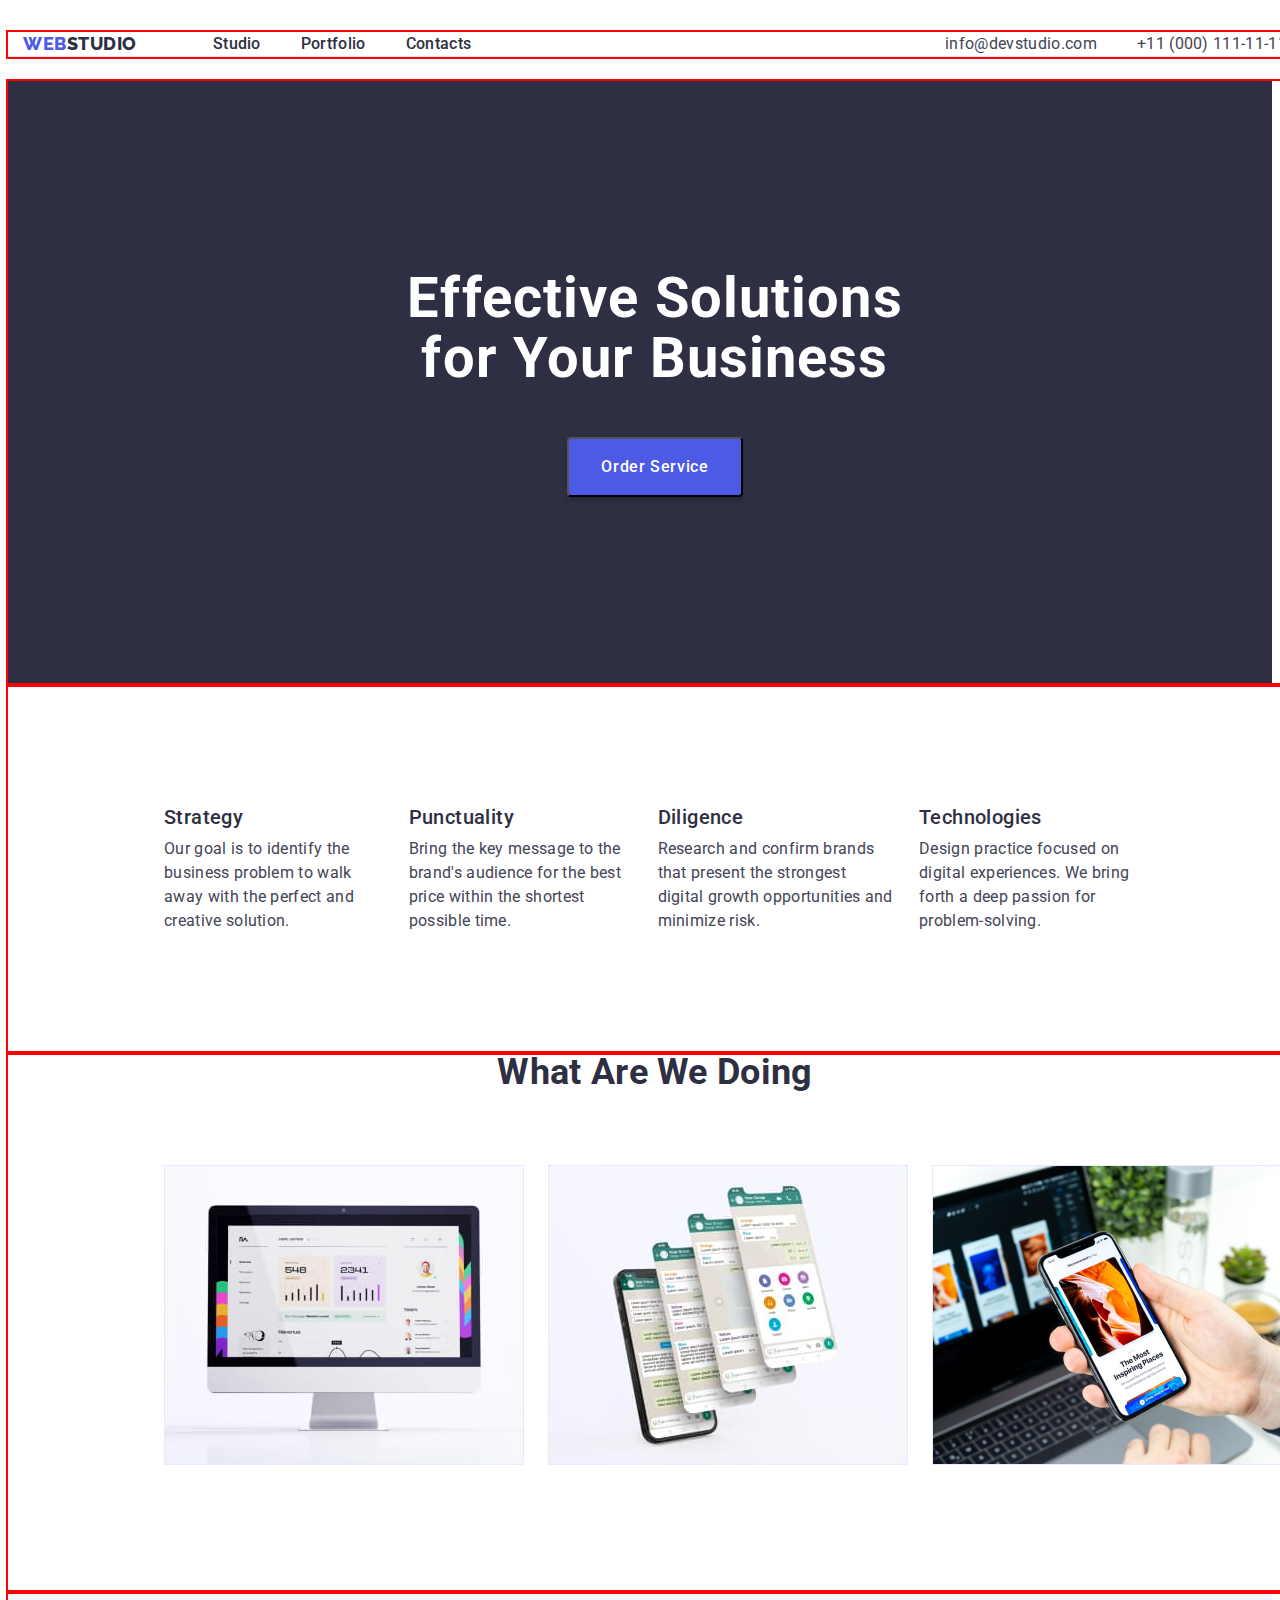
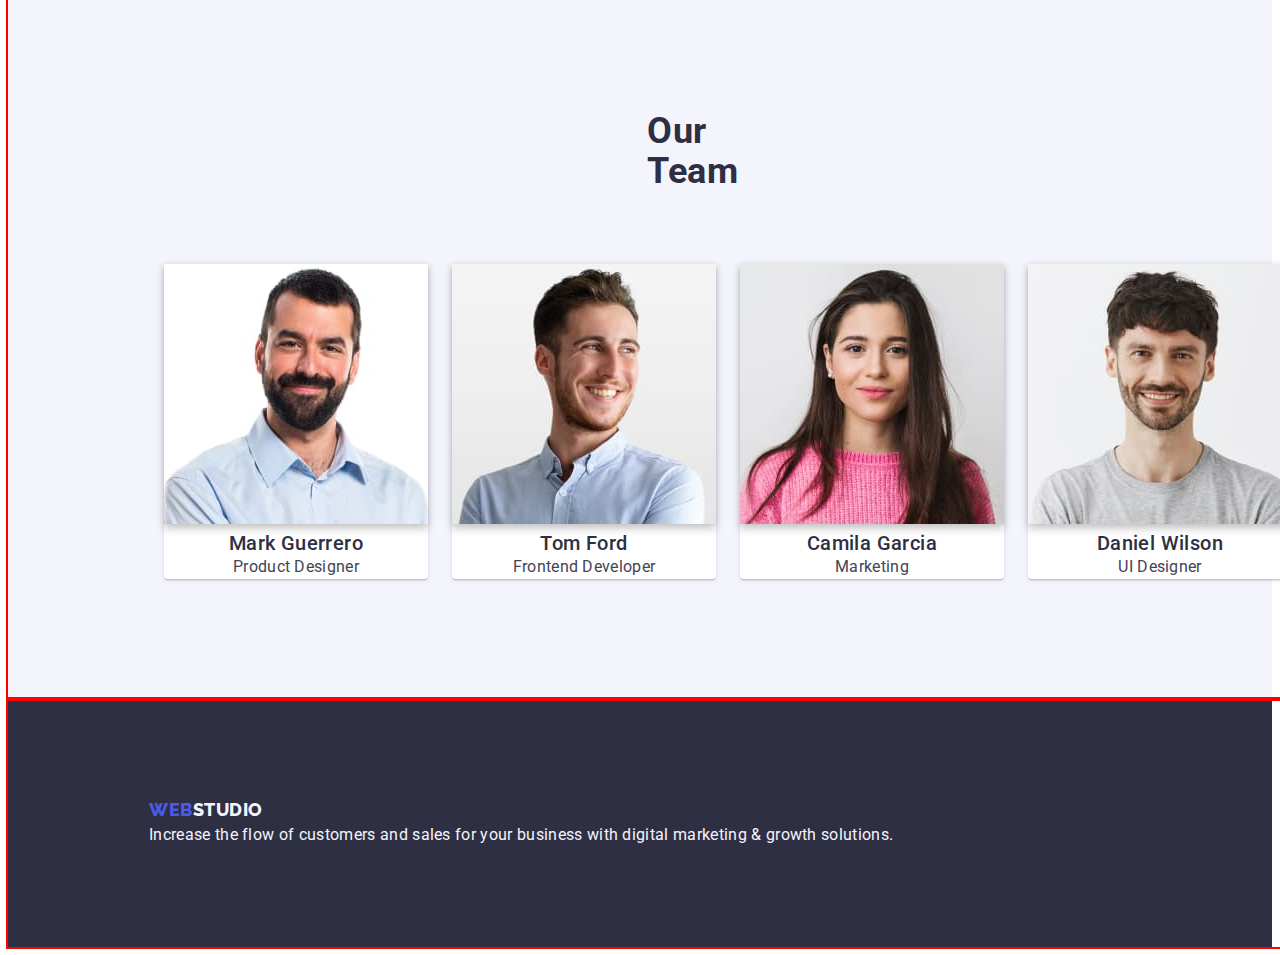
<file: index.html>
<!DOCTYPE html>
<html lang="en">
<head>
    <meta charset="UTF-8">
    <meta http-equiv="X-UA-Compatible" content="IE=edge">
    <meta name="viewport" content="width=device-width, initial-scale=1.0">
    <link rel="preconnect" href="https://fonts.googleapis.com">
<link rel="preconnect" href="https://fonts.gstatic.com" crossorigin>
<link href="https://fonts.googleapis.com/css2?family=Raleway:wght@800&family=Roboto:wght@400;500;700&display=swap" rel="stylesheet">
    <title>Document</title>
    <link rel="stylesheet" href="https://cdnjs.cloudflare.com/ajax/libs/modern-normalize/2.0.0/modern-normalize.css" integrity="sha512-gA2Bvu0/hw4oj0Lp8ZHjK+o3S4BE5m8d/wNVy6ktKLhHKPpWLQwv9ixzuWirWOakoJqlBdePq2NhoCaUOQ5npQ==" crossorigin="anonymous" referrerpolicy="no-referrer" />
    <link rel="stylesheet" href="./css/styles.css">
</head>
<body>
    <!-- Header -->
    <header class="header">
        <div class="container header-container">
        <nav class="nav">
            <a class="header-logo link" href="./index.html"> Web<span class="header-span">Studio</span></a>
        <ul class="header-list">
            <li class="nav-item"><a class="link nav-link" href="./index.html">Studio</a></li>
            <li class="nav-item"><a class="link nav-link" href="./portfolio.html">Portfolio</a></li>
            <li class="nav-item"><a class="link nav-link" href="">Contacts</a></li>
        </ul>
          </nav>
            <address class="adr">
            <ul class="address-list"> 
                <li class="adr-item"><a class="link adr-link" href="mailto:info@devstudio.com">info@devstudio.com</a></li>
                <li class="adr-item"><a class="link adr-link" href="tel:+110001111111">+11 (000) 111-11-11</a></li>
            </ul> 
            </address>
        </div>
    </header>
    <!-- main -->
    <main>
<section class="solution-section">
    <div class="container section-container">
        <h1 class="solution-title">Effective Solutions for Your Business</h1>
        <button class="solution-btn" type="button">Order Service</button>
    </div>
</section>
<section class="about-section">
    <div class="container">
    <h2 class="about-title" hidden>About us</h2>
    <ul class="list about-list">
        <li class="about-item">
            <h3 class="about-item-title">Strategy</h3>
            <p class="about-text">Our goal is to identify the business
                problem to walk away with the perfect and creative solution. </p>
        </li>
        <li class="about-item">
            <h3 class="about-item-title">Punctuality</h3>
            <p class="about-text">Bring the key message to the brand's audience for the best price within the shortest possible time.</p>
        </li>
        <li>
            <h3 class="about-item-title">Diligence</h3>
            <p class="about-text">Research and confirm brands that present the strongest digital growth opportunities and minimize risk.</p>
        </li>
        <li class="about-item">
            <h3 class="about-item-title">Technologies</h3>
            <p class="about-text">Design practice focused on digital experiences. We bring forth a deep passion for problem-solving.</p>
        </li>
    </ul>
    </div>
</section>
<section class="doing-section">
    <div class="container">
    <h2 class="doing-title">What are we doing</h2>
    <ul class="list doing-list">
        <li class="doing-item"><img src="./images/img1.jpg" alt="PC" width="360" height="300"></li>
        <li class="doing-item"><img src="./images/img2.jpg" alt="Interface" width="360" height="300"></li>
        <li class="doing-item"><img src="./images/img3.jpg" alt="Phone" width="360" height="300"></li>
    </ul>
    </div>
</section>
<section class="team-section">
    <div class="container">
    <h2 class="team-title">Our Team</h2>
    <ul class="list team-list">
        <li class="team-card">
            <img src="./images/team1.jpg" alt="Mark Guerrero" width="264" height="260" class="team-img">
            <h3 class="card-title">Mark Guerrero</h3>
            <p class="card-text">Product Designer</p>
        </li>
        <li class="team-card">
            <img src="./images/team2.jpg" alt="Tom Ford" width="264" height="260" class="team-img">
            <h3 class="card-title">Tom Ford</h3>
            <p class="card-text">Frontend Developer</p>
        </li>
        <li class="team-card">
            <img src="./images/team3.jpg" alt="Camila Garcia" width="264" height="260" class="team-img">
            <h3 class="card-title">Camila Garcia</h3>
            <p class="card-text">Marketing</p>
        </li>
        <li class="team-card">
            <img src="./images/team4.jpg" alt="Daniel Wilson" width="264" height="260" class="team-img">
            <h3 class="card-title">Daniel Wilson</h3>
            <p class="card-text">UI Designer</p>
        </li>
    </ul>
</div>
</section>
    </main>
    <!-- footer -->
    <footer class="footer">
        <div class="container footer-container">
        <a class="footer-logo link" href="./index.html"> Web<span class="footer-span">Studio</span></a>
     <p class="footer-text">Increase the flow of customers and sales for your business with digital marketing & growth solutions.</p>
    </div>
    </footer>
</body>
</html>
</file>
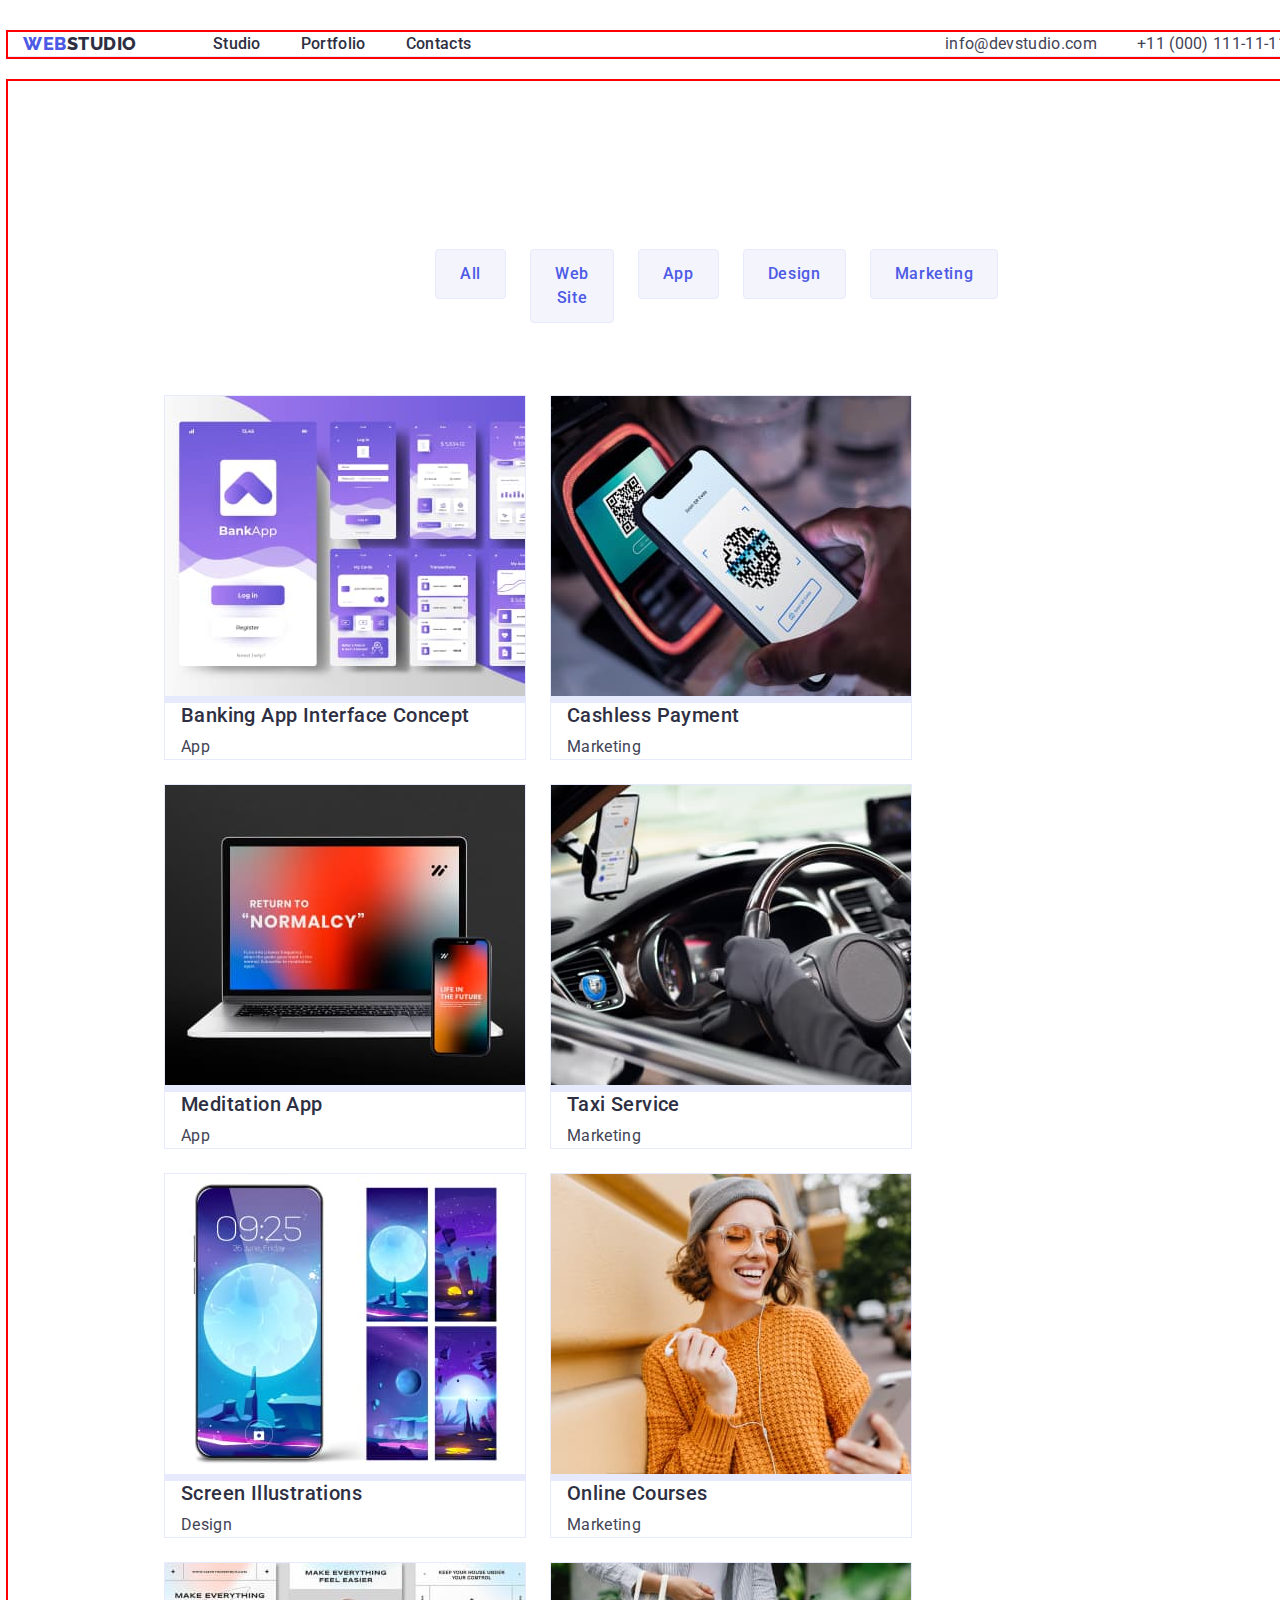
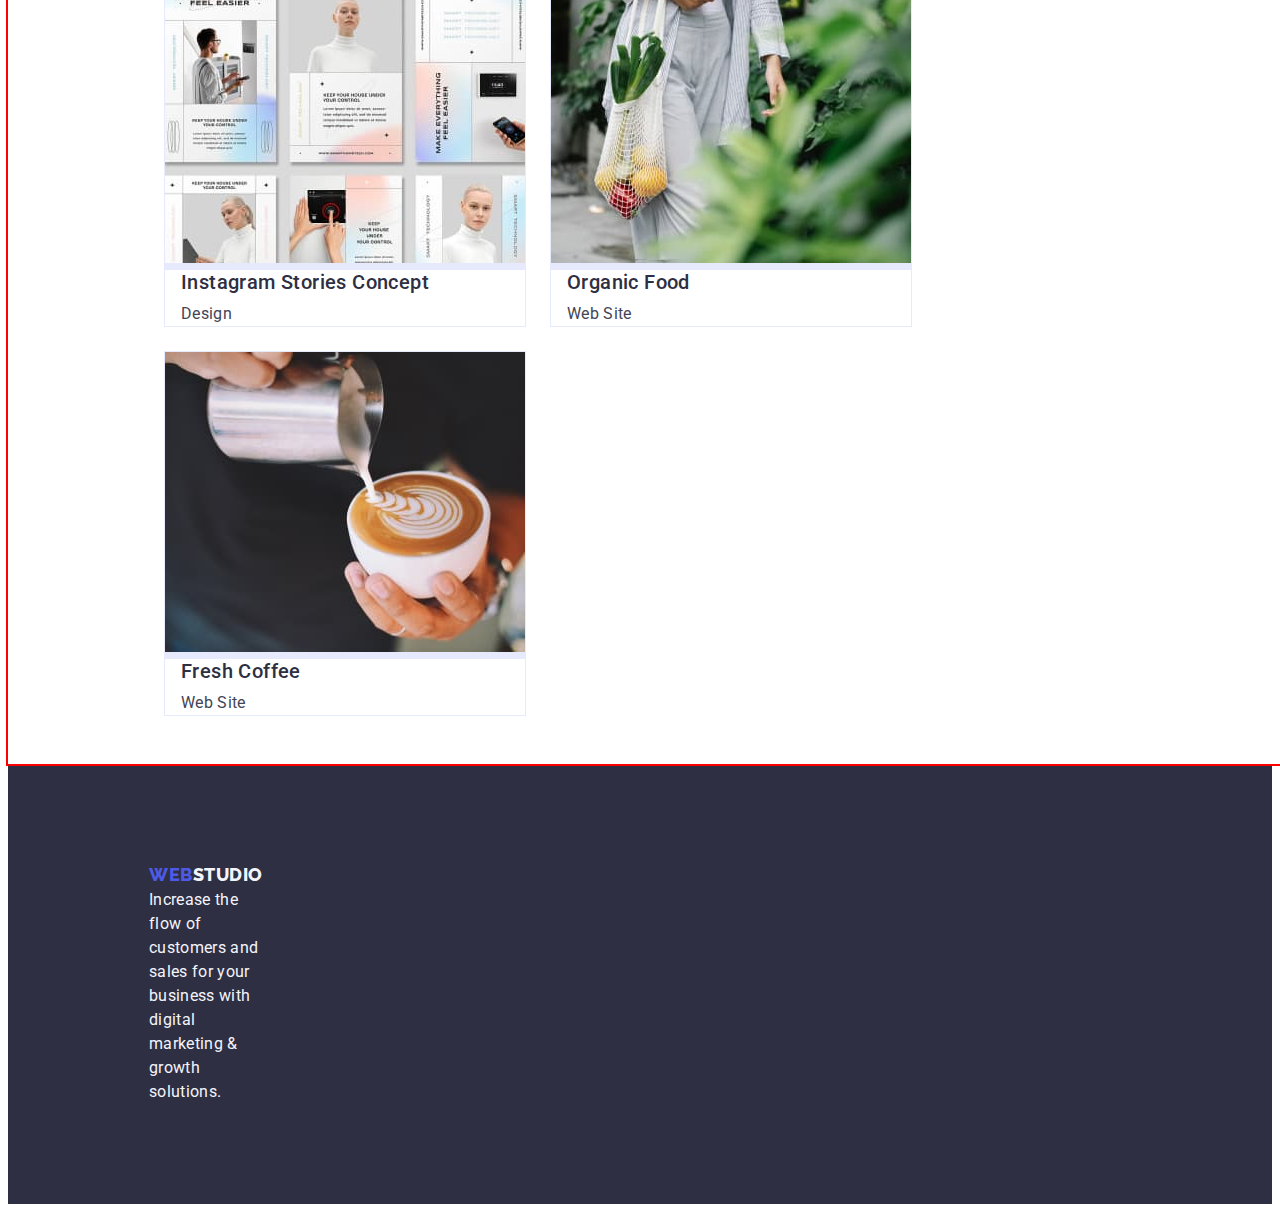
<file: portfolio.html>
<!DOCTYPE html>
<html lang="en">
<head>
    <meta charset="UTF-8">
    <meta http-equiv="X-UA-Compatible" content="IE=edge">
    <meta name="viewport" content="width=device-width, initial-scale=1.0">
    <link rel="preconnect" href="https://fonts.googleapis.com">
<link rel="preconnect" href="https://fonts.gstatic.com" crossorigin>
<link href="https://fonts.googleapis.com/css2?family=Raleway:wght@800&family=Roboto:wght@400;500;700&display=swap" rel="stylesheet">
    <title>Document</title>
    <link rel="stylesheet" href="https://cdnjs.cloudflare.com/ajax/libs/modern-normalize/2.0.0/modern-normalize.css" integrity="sha512-gA2Bvu0/hw4oj0Lp8ZHjK+o3S4BE5m8d/wNVy6ktKLhHKPpWLQwv9ixzuWirWOakoJqlBdePq2NhoCaUOQ5npQ==" crossorigin="anonymous" referrerpolicy="no-referrer" />
    <link rel="stylesheet" href="./css/styles.css">
</head>
<body>
 <!-- Header -->
 <header class="header">
    <div class="container header-container">
    <nav class="nav">
        <a class="header-logo link" href="./index.html"> Web<span class="header-span">Studio</span></a>
    <ul class="header-list">
        <li class="nav-item"><a class="link nav-link" href="./index.html">Studio</a></li>
        <li class="nav-item"><a class="link nav-link" href="./portfolio.html">Portfolio</a></li>
        <li class="nav-item"><a class="link nav-link" href="">Contacts</a></li>
    </ul>
      </nav>
        <address class="adr">
        <ul class="address-list"> 
            <li class="adr-item"><a class="link adr-link" href="mailto:info@devstudio.com">info@devstudio.com</a></li>
            <li class="adr-item"><a class="link adr-link" href="tel:+110001111111">+11 (000) 111-11-11</a></li>
        </ul> 
        </address>
    </div>
</header>
    <!-- main -->
    <main>
        <section class="portfolio-section">
            <div class="container">
            <h1 class="section-title" hidden>All items</h1>




<!-- filter -->

<ul class="list portfolio-list">
    <li class="filter-item"><button class="filter-btn" type="button">All</button></li>
    <li class="filter-item"><button class="filter-btn" type="button">Web Site</button></li>
    <li class="filter-item"><button class="filter-btn" type="button">App</button></li>
    <li class="filter-item"><button class="filter-btn" type="button">Design</button></li>
    <li class="filter-item"><button class="filter-btn" type="button">Marketing</button></li>
</ul>

<!-- /filter -->




            <ul class="list filter-list">
                <li class="section-item">
                    <a class="item-link link" href="">
                        <img src="./images/item1.jpg" alt="Banking App Interface Concept" width="360" >
                        <div clas="item-text-box">
                            <h2 class="item-title">Banking App Interface Concept</h2>
                            <p class="item-text" >App</p>
                        </div>
                    </a>
                </li>
                <li class="section-item">
                    <a class="item-link link" href="">
                        <img src="./images/item2.jpg" alt="Cashless Payment" width="360" >
                        <div clas="item-text-box">
                            <h2 class="item-title">Cashless Payment</h2>
                            <p class="item-text" >Marketing</p>
                        </div>
                    </a>
                </li>
                <li class="section-item">
                    <a class="item-link link" href="">
                        <img src="./images/item3.jpg" alt="Meditation App" width="360" >
                        <div clas="item-text-box">
                        <h2 class="item-title">Meditation App</h2>
                        <p class="item-text" >App</p>
                        </div>
                    </a>
                </li>
                <li class="section-item">
                    <a class="item-link link" href="">
                        <img src="./images/item4.jpg" alt="Taxi Service" width="360" >
                        <div clas="item-text-box">
                            <h2 class="item-title">Taxi Service</h2>
                            <p class="item-text" >Marketing</p>
                        </div>
                    </a>
                </li>
                <li class="section-item">
                    <a class="item-link link" href="">
                        <img src="./images/item5.jpg" alt="Screen Illustrations" width="360" >
                        <div clas="item-text-box">
                            <h2 class="item-title">Screen Illustrations</h2>
                            <p class="item-text" >Design</p>
                        </div>
                    </a>
                </li>
                <li class="section-item">
                    <a class="item-link link" href="">
                        <img src="./images/item6.jpg" alt="Online Courses" width="360" >
                        <div clas="item-text-box">
                            <h2 class="item-title">Online Courses</h2>
                            <p class="item-text" >Marketing</p>
                        </div>
                    </a>
                </li>
                <li class="section-item">
                    <a class="item-link link" href="">
                        <img src="./images/item7.jpg" alt="Instagram Stories Concept" width="360" >
                        <div clas="item-text-box">
                            <h2 class="item-title">Instagram Stories Concept</h2>
                            <p class="item-text" >Design</p>
                        </div>
                    </a>
                </li>
                <li class="section-item">
                    <a class="item-link link" href="">
                        <img src="./images/item8.jpg" alt="Organic Food" width="360" >
                        <div clas="item-text-box">
                            <h2 class="item-title">Organic Food</h2>
                            <p class="item-text" >Web Site</p>
                        </div>
                    </a>
                </li>
                <li class="section-item">
                    <a class="item-link link" href="">
                        <img src="./images/item9.jpg" alt="Fresh Coffee" width="360" >
                        <div clas="item-text-box">
                            <h2 class="item-title">Fresh Coffee</h2>
                            <p class="item-text" >Web Site</p>
                        </div>
                    </a>
                </li>
            </ul>
        </div>
        </section>
    </main>
        <!-- footer -->
    <footer class="footer footer-container">
        <a class="footer-logo link" href="./index.html"> Web<span class="footer-span">Studio</span></a>
     <p class="footer-text">Increase the flow of customers and sales for your business with digital marketing & growth solutions.</p>
    </footer>
</body>
</html>
</file>
<file: css/styles.css>
:root {
--color-primary: #434455;
--color-secondary: #2E2F42; 
}

body {
    font-family: 'Roboto', sans-serif;
    color: var(--color-primary);
    background-color: #FFFFFF;
    font-weight: 400;
    font-size: 16px;
    line-height: 1.5;
    letter-spacing: 0.02em;
}

p, h1,h2,h3,h4,h5,h6 { 
margin-top: 0;
margin-bottom: 0;
}

ul {
list-style-type: none;
margin-top: 0;
margin-bottom: 0;
padding-left: 0;
}

.container {
width: 100%;
max-width: 1470px;
padding-left: 15px;
padding-right: 15px;
margin: 0 auto;
outline: 2px solid red;
}



.link{
    color: var(--color-secondary);
    text-decoration: none;
}
    
.link:active, .link:hover, .link:focus {
        color: #404BBF;
}

.list{
list-style: none;
}

address{
font-style: normal;
}
/* ===================MAIN-PAGE=================== */

/* ---------------------HEADER-------------------- */

.header-logo {
    color: #4D5AE5;
    font-family: 'Raleway', sans-serif;
    font-weight: 800;
    font-size: 18px;
    line-height: 1.17;
    letter-spacing: 0.03em;
    text-transform: uppercase;
   
}
.header-span{
    color: #2E2F42;
    font-family: 'Raleway'; 
    font-weight: 800;
    font-size: 18px;
    line-height: 1.17;
    letter-spacing: 0.03em;
    margin-right: 76px;
}
.nav-link {
    color: var(--color-secondary);
    font-weight: 500;
    font-size: 16px;
    line-height: 1.5;
    letter-spacing: 0.02em;
}
.nav-link:hover, .nav-link:focus {
color: #404bbf
}


.adr-link {
    color: var(--color-primary)
}
.adr-link:hover, .adr-link:focus {
    color: #404BBF;
}

.header-container {
display: flex;
align-items: center;
border-bottom: 1px solid #E7E9FC;
}
    
.header {
padding-top: 24px;
padding-bottom: 24px;
}
    
.header-list {
display: flex;
align-items: center;
margin-right: auto;
gap: 40px;
}
    
.address-list {
display: flex;
align-items: center;
gap: 40px;
}
    
.nav {
display: flex;
align-items: center;
flex-grow: 1;
}

/* ---------------------MAIN-------------------- */
/* ................SECTION:SOLUTION..............*/
.solution-section{
background-color: var(--color-secondary);
}

.solution-title {
    color: #FFFFFF;
    font-weight: 700;
    font-size: 56px;
    line-height: 1.07;
    text-align: center;
    letter-spacing: 0.02em;
    display: flex;
    max-width: 496px;
    padding-bottom: 48px;
    margin-right: auto;
    margin-left: auto;
}

.solution-btn {
    background-color: #4D5AE5;
    color: #FFFFFF;
    font-family: "Roboto", sans-serif;
    font-weight: 500;
    font-size: 16px;
    line-height: 1.5;
    letter-spacing: 0.04em;
    cursor: pointer;
    padding: 16px 32px;
    display: block;
    margin: 0 auto;
    box-shadow: 0px 4px 4px rgba(0, 0, 0, 0.15);
    border-radius: 4px;
}

.solution-btn:hover, .solution-btn:focus {
    background-color: #404BBF;
}

.section-container {
    align-items: center;
    padding-bottom: 188px;
    padding-top: 188px;
    margin-left: auto;
    margin-right: auto;
}

/* ................SECTION:ABOUT..............*/

.about-item-title {
    font-weight: 500;
    font-size: 20px;
    line-height: 1.2;
    color: var(--color-secondary);
    letter-spacing: 0.02em;
    padding-bottom: 8px;
}

.doing-title {
    color: var(--color-secondary);
    font-weight: 700;
    font-size: 36px;
    line-height: 1.11;
    text-align: center;
    text-transform: capitalize;
    
}

.about-list {
display: flex;
padding: 120px 141px 120px 141px;
gap: 24px;
}

/* ................SECTION:DOING..............*/

.doing-title {
padding-bottom: 72px;
}

.doing-list {
display: flex;
align-items: center;
padding-right: 141px;
padding-left: 141px;
padding-bottom: 120px;
gap: 24px;
}


/* ................SECTION:TEAM..............*/
.team-section {
    background-color: #F4F4FD;
}
.team-title {
    color: var(--color-secondary);
    font-weight: 700;
    font-size: 36px;
    line-height: 1.11;
    text-align: center;
    letter-spacing: 0.02em;
    text-transform: capitalize;
    padding: 120px 624px 72px 624px;
}

.team-list{
display: flex;
text-align: center;
padding-left: 141px;
padding-right: 141px;
padding-bottom: 120px;
gap: 24px;
}

.team-card {
    background-color: #FFFFFF;
    box-shadow: 0px 1px 6px rgba(46, 47, 66, 0.08), 0px 1px 1px rgba(46, 47, 66, 0.16), 0px 2px 1px rgba(46, 47, 66, 0.08);
border-radius: 0px 0px 4px 4px;
}

.team-img{
    filter: drop-shadow(0px 4px 4px rgba(0, 0, 0, 0.25));
}

.card-title {
    font-weight: 500;
    font-size: 20px;
    line-height: 1.2;
    letter-spacing: 0.02em;
    color: var(--color-secondary);
}

/* ---------------------FOOTER-------------------- */
.footer {
    background-color: var(--color-secondary);
}
.footer-logo {
    color: #4D5AE5;
    font-family: 'Raleway', sans-serif;
    font-weight: 800;
    font-size: 18px;
    line-height: 1.17;
    letter-spacing: 0.03em;
    text-transform: uppercase;
}
.footer-span {
    color: #f4f4fd;
    font-family: 'Raleway'; 
    font-weight: 800;
    font-size: 18px;
    line-height: 1.17;
    letter-spacing: 0.03em;
}

.footer-text {
    color: #F4F4FD;
}

.footer-container {
padding: 100px 1005px 100px 141px;
}

/* ===================PORTFOLIO=================== */
/* ---------------------MAIN-------------------- */

.portfolio-list {
    display: flex;
    padding: 168px 412px 72px 412px;
    gap: 24px;
}

.filter-btn {
    background-color:#F4F4FD;
    color: #4D5AE5;
    font-family: 'Roboto', sans-serif;
    font-weight: 500;
    font-size: 16px;
    line-height: 1.5;
    letter-spacing: 0.04em;
    cursor: pointer;
    border: 1px solid #E7E9FC;
    border-radius: 4px;
    padding: 12px 24px;
}

.filter-btn:hover, .filter-btn:focus{
    background-color:#404BBF;
    color: #FFFFFF;
    box-shadow: 0px 3px 1px rgba(0, 0, 0, 0.1), 0px 2px 1px rgba(0, 0, 0, 0.08), 0px 2px 2px rgba(0, 0, 0, 0.12);
}

.filter-list {
display: flex;
flex-wrap: wrap;
padding-left: 141px;
padding-right: 141px;
padding-bottom: 48px;
gap: 24px;
}

.section-item {
    background-color: #E7E9FC;
    border: 1px solid #E7E9FC;
}



.item-title {
    color: var(--color-secondary);
    background-color: #fff;
    font-weight: 500;
    font-size: 20px;
    line-height: 1.2;
    letter-spacing: 0.02em;
    padding-left: 16px;
    padding-bottom: 8px;
    }

.item-text {
color: #434455;
background-color: #fff;
padding-left: 16px;
}

.item-text-box {
padding-left: 16px;
padding-bottom: 32px;
padding-top: 32px;
}
</file>
